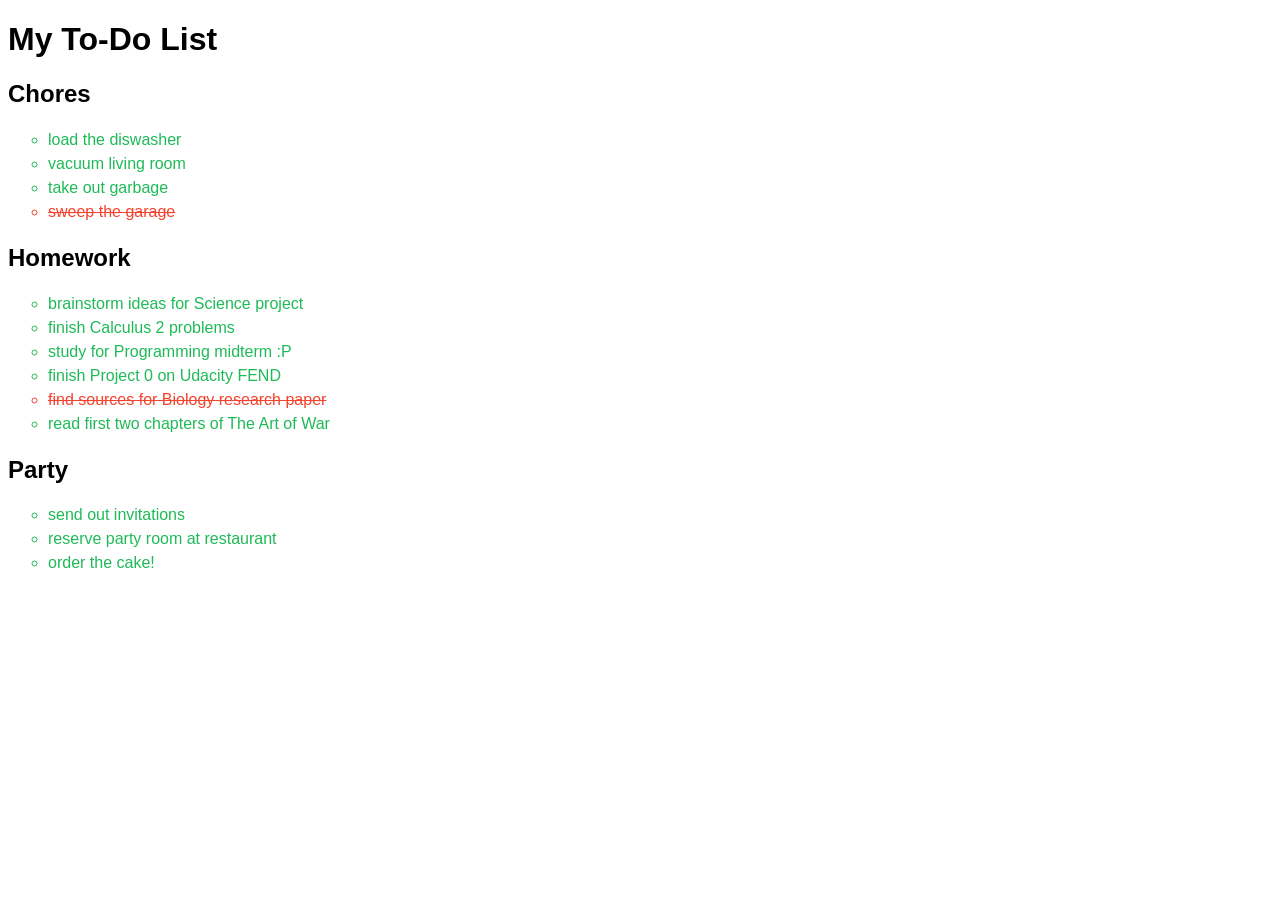
<file: Lesson6/index.html>
<!DOCTYPE html>

<!-- Instructions: Using the provided HTML and CSS, add the correct attributes to the HTML to replicate the same webpage pictured below. -->

<html>
<head>
	<meta charset="utf-8">
	<title>Using Attributes Quiz</title>
	<style>
        body {
            font-family: Arial; 
        }
        #to-do-list {
            width: 400px;
            background: #2e3d49;
            padding: 10px 20px;
        }
        .title {
            color: #fff;
        }
        .underline {
            text-decoration: underline;
        } 
        .list {
            list-style-type: circle;
            text-align: left;
            font-size: 16px;
            color: #1fba58;
            line-height: 24px;
        }
        .finished {
            color: #f4442f;
            text-decoration: line-through;
        }
	</style>
</head>
<body>
	<div>
		<h1>My To-Do List</h1>
		<h2>Chores</h2>
		<ul class="list">
			<li>load the diswasher</li>
			<li>vacuum living room</li>
			<li>take out garbage</li>
			<li class="finished">sweep the garage</li>
		</ul>
		<h2>Homework</h2>
		<ul class="list">
			<li>brainstorm ideas for Science project</li>
			<li>finish Calculus 2 problems</li>
			<li>study for Programming midterm :P</li>
            <li>finish Project 0 on Udacity FEND</li>
			<li class="finished">find sources for Biology research paper</li>
			<li>read first two chapters of The Art of War</li>
		</ul>
        <h2>Party</h2>
        <ul class="list">
            <li>send out invitations</li>
            <li>reserve party room at restaurant</li>
            <li>order the cake!</li>
        </ul>
	</div>
</body>
</html>
</file>
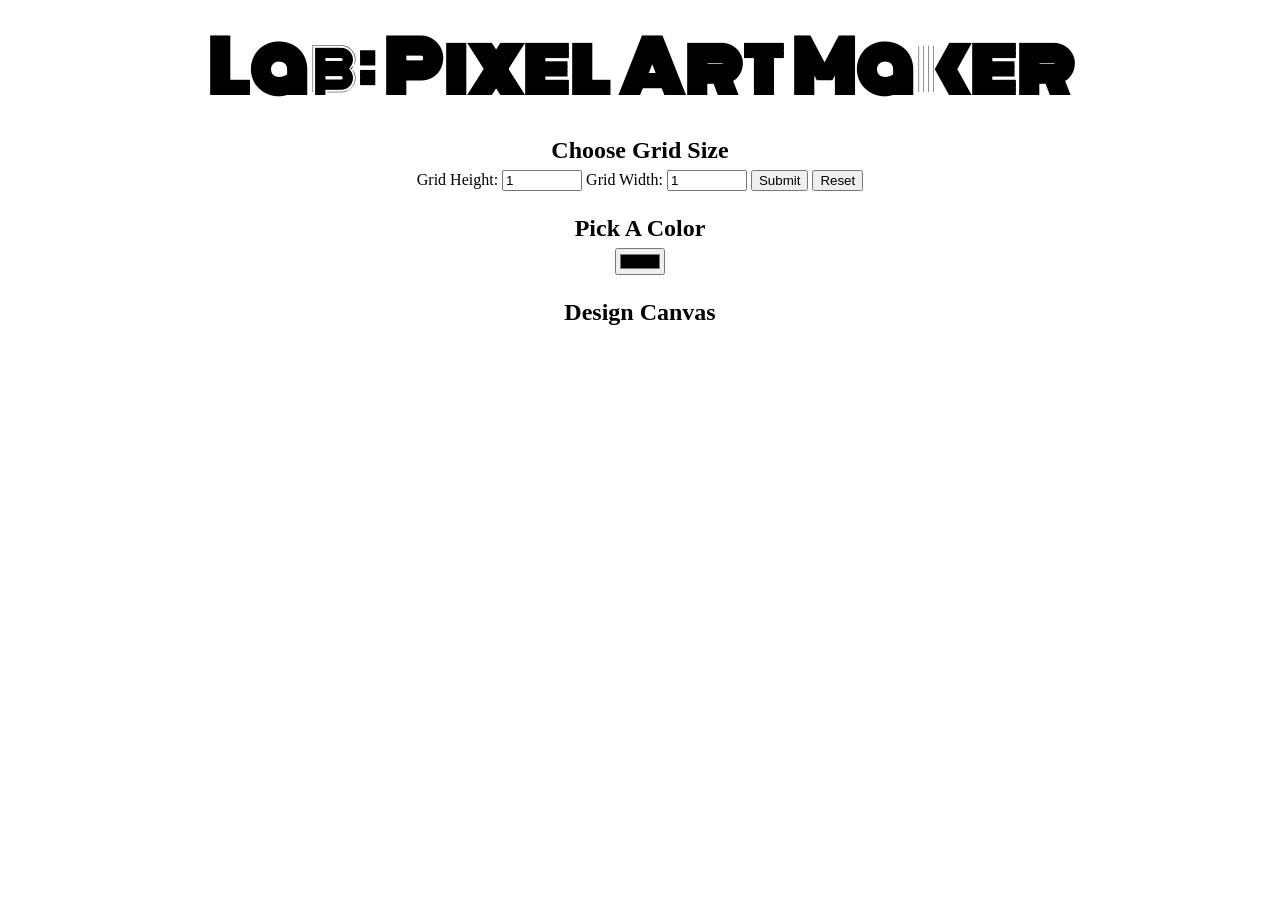
<file: project-pixel-art-maker/index.html>
<!--!DOCTYPE html-->
<html>

<head>
  <title>Pixel Art Maker!</title>
  <script src="https://ajax.googleapis.com/ajax/libs/jquery/3.3.1/jquery.min.js"></script>
  <link rel="stylesheet" href="https://fonts.googleapis.com/css?family=Monoton">
  <link rel="stylesheet" href="styles.css">
</head>

<body>
  <h1>Lab: Pixel Art Maker</h1>
  <h2>Choose Grid Size</h2>
  <form id="sizePicker">
    Grid Height:
    <input type="number" id="inputHeight" name="height" min="1" value="1"> Grid Width:
    <input type="number" id="inputWeight" name="width" min="1" value="1">
    <input type="submit" id="submit">
    <input type="reset" id="reset" onclick="resetGrid();">
  </form>

  <h2>Pick A Color</h2>
  <input type="color" id="colorPicker">

  <h2>Design Canvas</h2>
  <table id="pixelCanvas"></table>

  <script src="designs.js"></script>
</body>

</html>
</file>
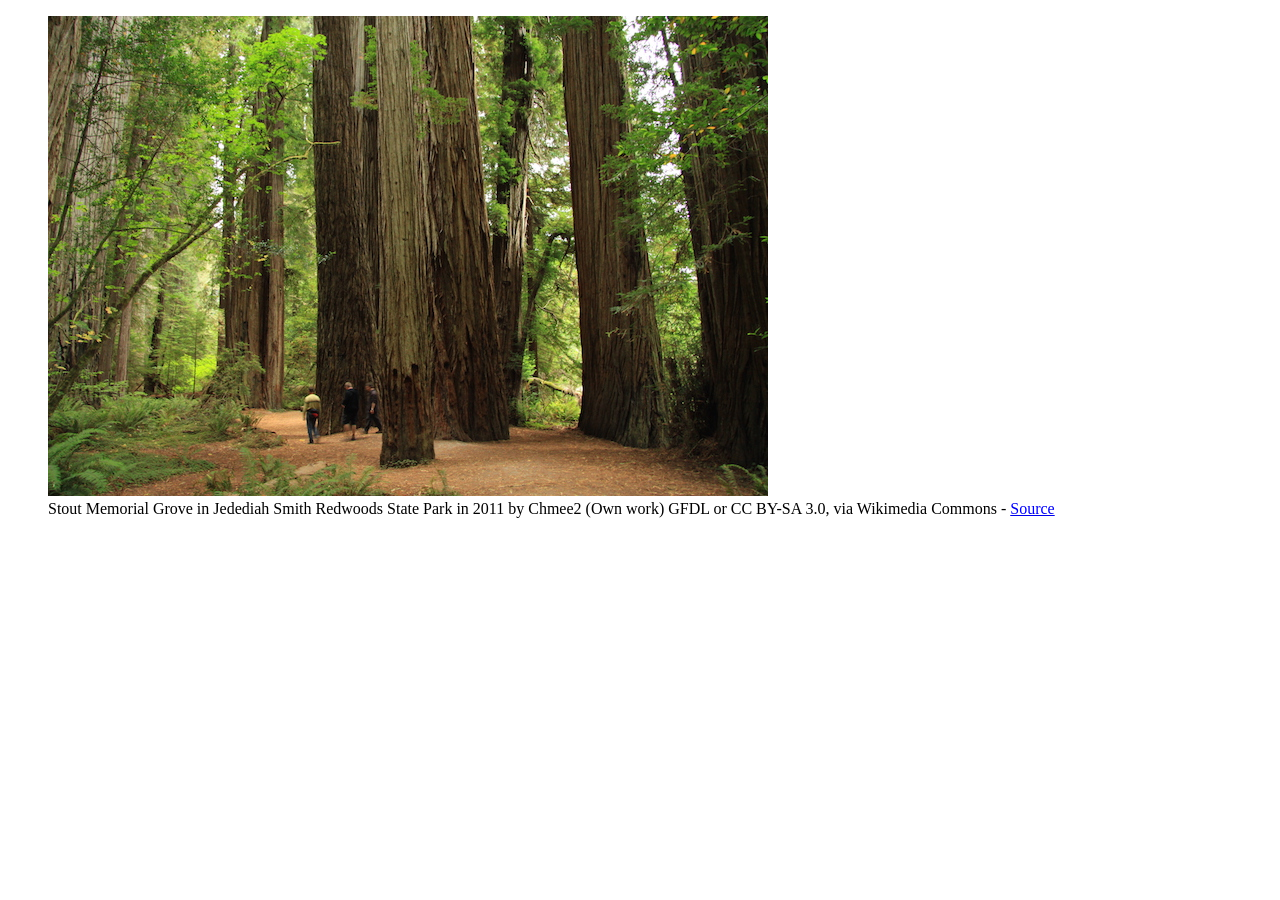
<file: Lesson3/figures/index.html>
<!DOCTYPE html>
<html lang="en">

<head>
  <meta charset="UTF-8">
  <title>Figures Quiz</title>
  <!-- the next line loads the tests for the Udacity Feedback extension -->
  <meta name="udacity-grader" content="http://udacity.github.io/fend/fend-refresh/lesson2/problem-set/figures/tests.json">
</head>

<body>
  <!--
  You'll see some text written like this below: [words that are displayed](http://website.com). 
  This is Markdown syntax for a link. You can think of Markdown as HTML shorthand. 
  You'll need to turn it into HTML that looks like <a href="http://website.com">words that are displayed</a>.

  Learn more about Markdown here: https://daringfireball.net/projects/markdown/
  -->

  <!-- Turn this into HTML! -->
  <figure>
      <img src="redwoods_state_park.jpg" alt="redwoods_state_park.jpg">
      <figcaption>
        Stout Memorial Grove in Jedediah Smith Redwoods State Park in 2011 by Chmee2 (Own work) GFDL or CC BY-SA 3.0, via Wikimedia
        Commons -
        <a href="https://commons.wikimedia.org/wiki/File%3AStout_Memorial_Grove_in_Jedediah_Smith_Redwoods_State_Park_in_2011_(22).JPG">Source</a>
      </figcaption>
  </figure>  
</body>

</html>
</file>
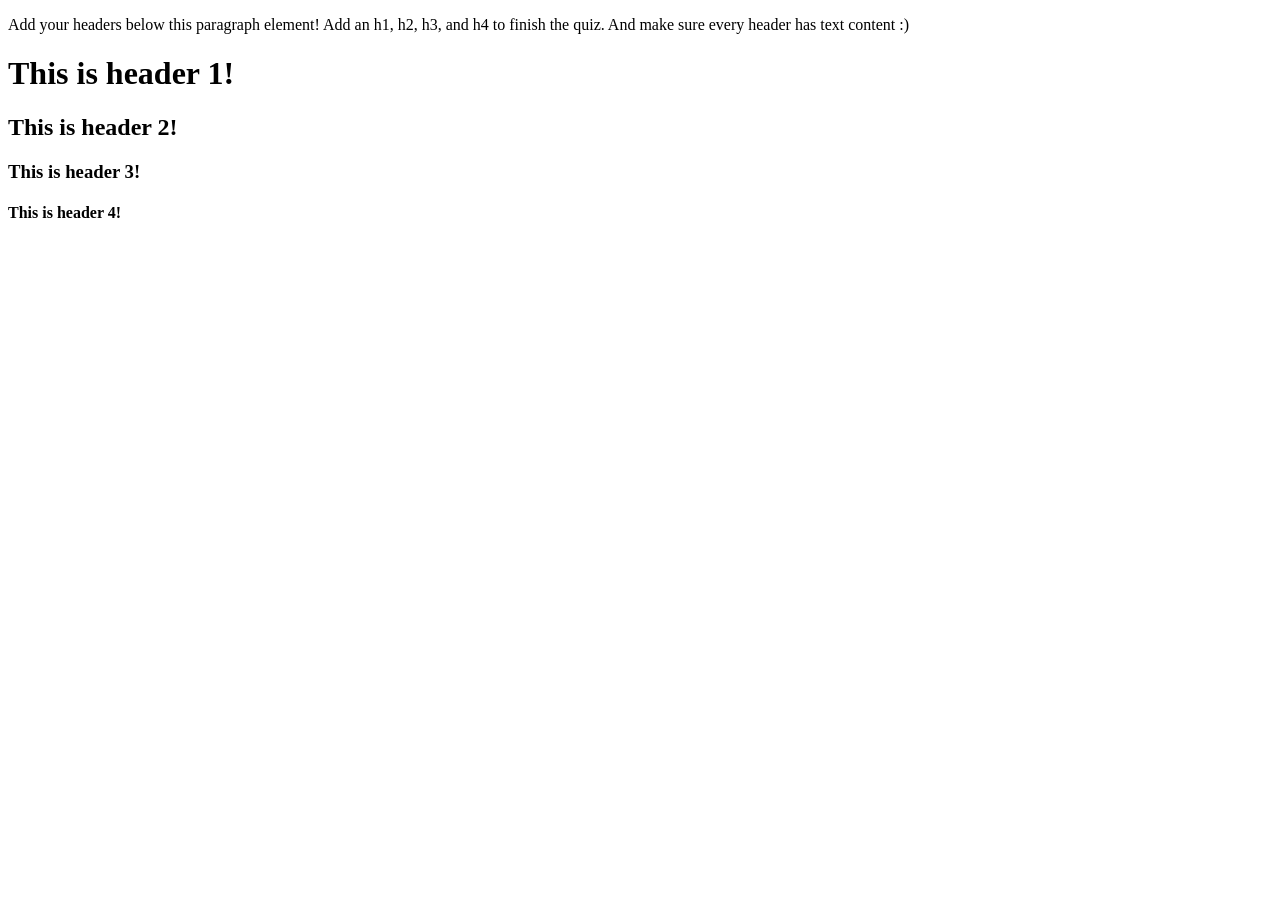
<file: Lesson3/header/index.html>
<!DOCTYPE html>
<html lang="en">
<head>
  <meta charset="UTF-8">
  <title>Headers Quiz</title>
  <!-- the next line loads the tests for the Udacity Feedback extension -->
  <meta name="udacity-grader" content="http://udacity.github.io/fend/fend-refresh/lesson2/problem-set/headers/tests.json">
</head>
<body>
  <p>Add your headers below this paragraph element! Add an h1, h2, h3, and h4 to finish the quiz. And make sure every header has text content :)</p>
  <h1>This is header 1!</h1>
  <h2>This is header 2!</h2>
  <h3>This is header 3!</h3>
  <h4>This is header 4!</h4>
</body>
</html>
</file>
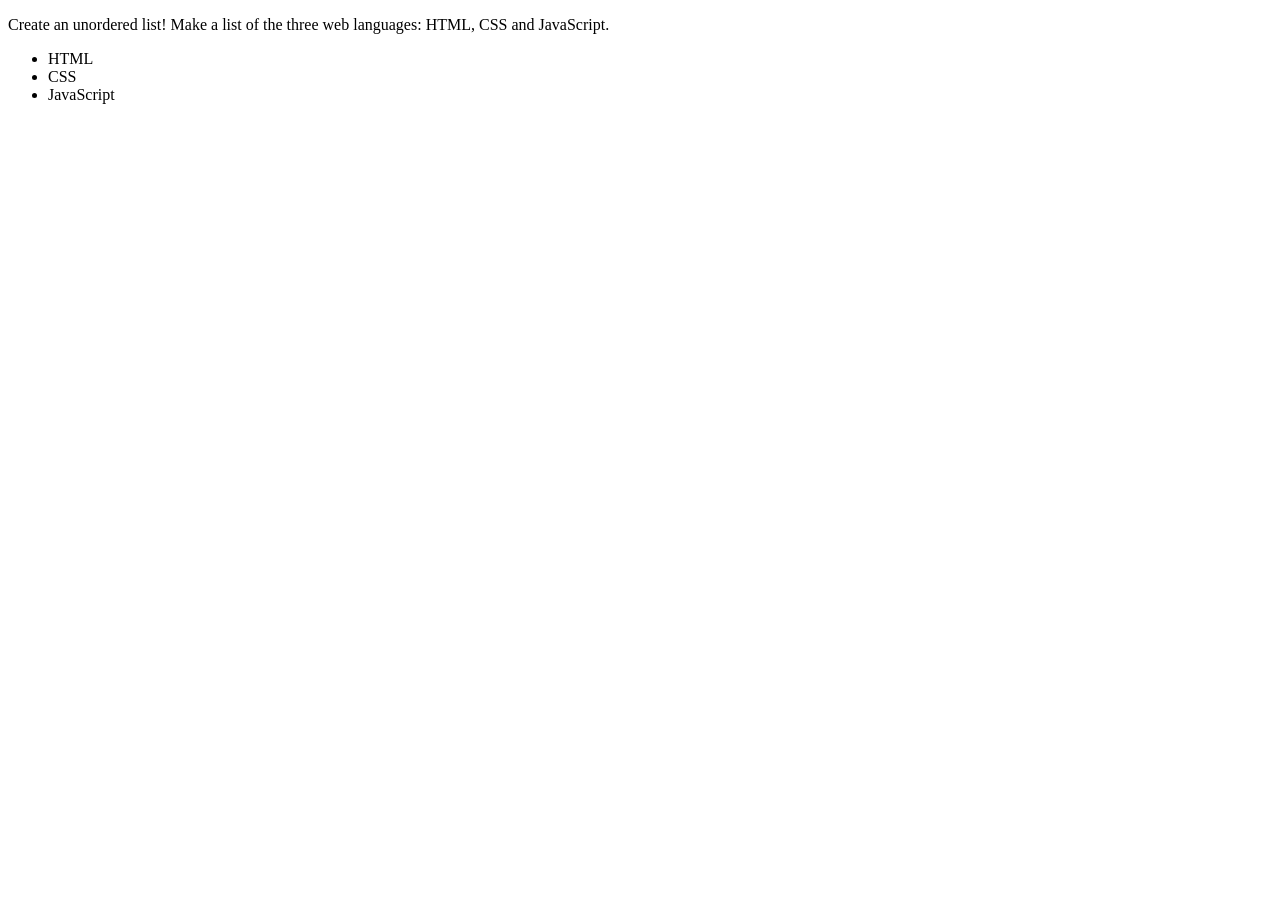
<file: Lesson3/list/index.html>
<!DOCTYPE html>
<html lang="en">
<head>
  <meta charset="UTF-8">
  <title>Lists Quiz</title>
  <!-- the next line loads the tests for the Udacity Feedback extension -->
  <meta name="udacity-grader" content="http://udacity.github.io/fend/fend-refresh/lesson2/problem-set/lists/tests.json">
</head>
<body>
  <p>Create an unordered list! Make a list of the three web languages: HTML, CSS and JavaScript.</p>
  <!-- 
  Your code goes here!
  -->
  <ul>
    <li>HTML</li>
    <li>CSS</li>
    <li>JavaScript</li>
  </ul>
</body>
</html>
</file>
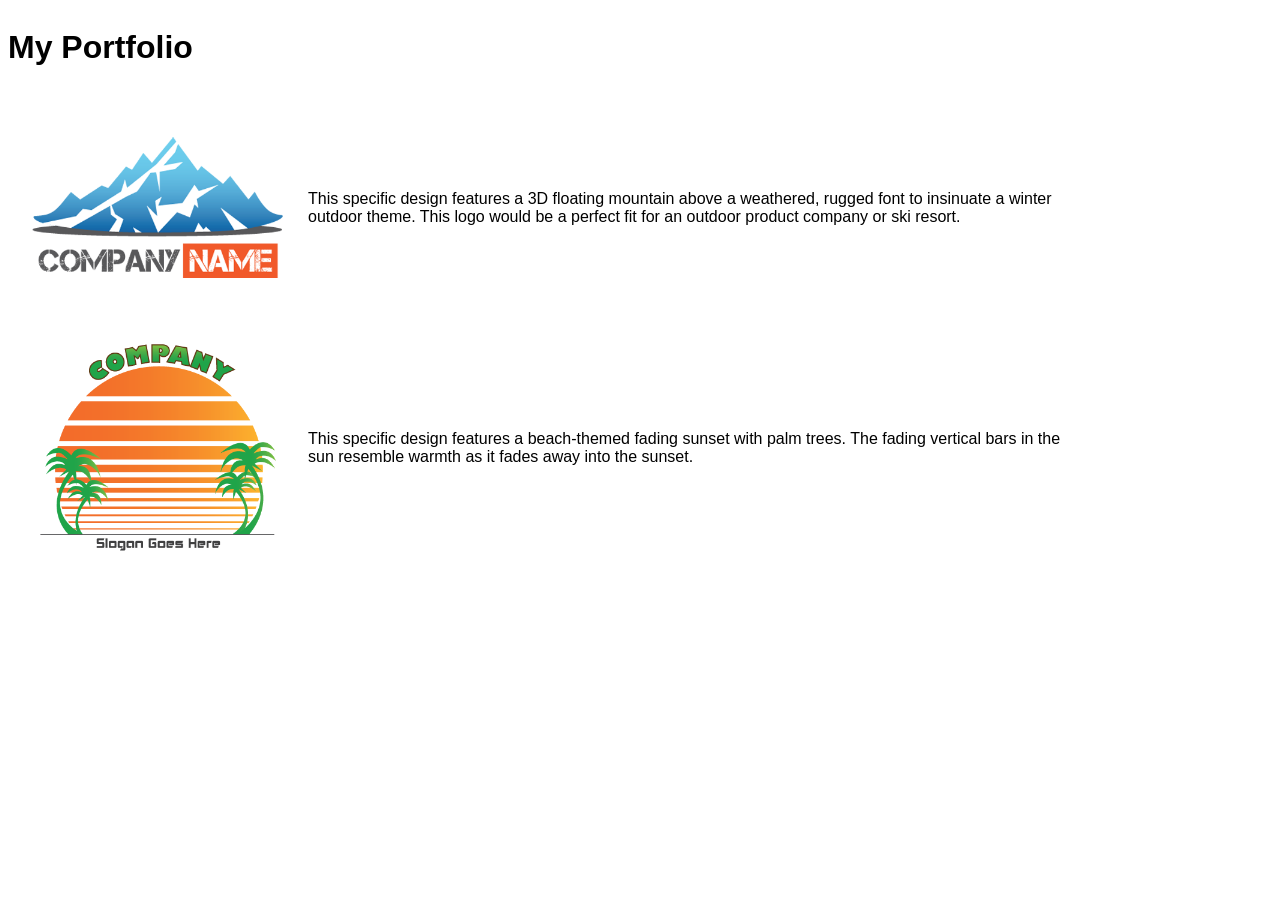
<file: Lesson6/6.10-LinkToAStylesheet/index.html>
<!DOCTYPE html>

<!-- Instructions: Add a link to the stylesheet 'styles.css' at the designated spot below. -->

<!-- Hints:

* sample link: <link href="path-to-stylesheet/stylesheet.css" rel="stylesheet">
* path to stylesheet: "css/styles.css"

-->

<html>

<head>
	<title>Link to a Stylesheet Quiz</title>
	<!-- the next line loads the tests for the Udacity Feedback extension -->
	<meta name="udacity-grader" content="http://udacity.github.io/fend/lessons/L3/problem-set/10-link-to-a-stylesheet/tests.json">
	<!-- add link here -->
	<link rel="stylesheet" href="css/styles.css">
</head>

<body>
	<div class="container">
		<div class="portfolio">
			<h1>My Portfolio</h1>
			<div class="item">
				<img src="img/out-cold.png" width="300">
				<span>This specific design features a 3D floating mountain above a weathered, rugged font to insinuate a winter outdoor theme.
					This logo would be a perfect fit for an outdoor product company or ski resort.</span>
			</div>
			<div class="item">
				<img src="img/retro-beach.png" width="300">
				<span>This specific design features a beach-themed fading sunset with palm trees. The fading vertical bars in the sun resemble
					warmth as it fades away into the sunset.</span>
			</div>
		</div>
	</div>
</body>

</html>
</file>
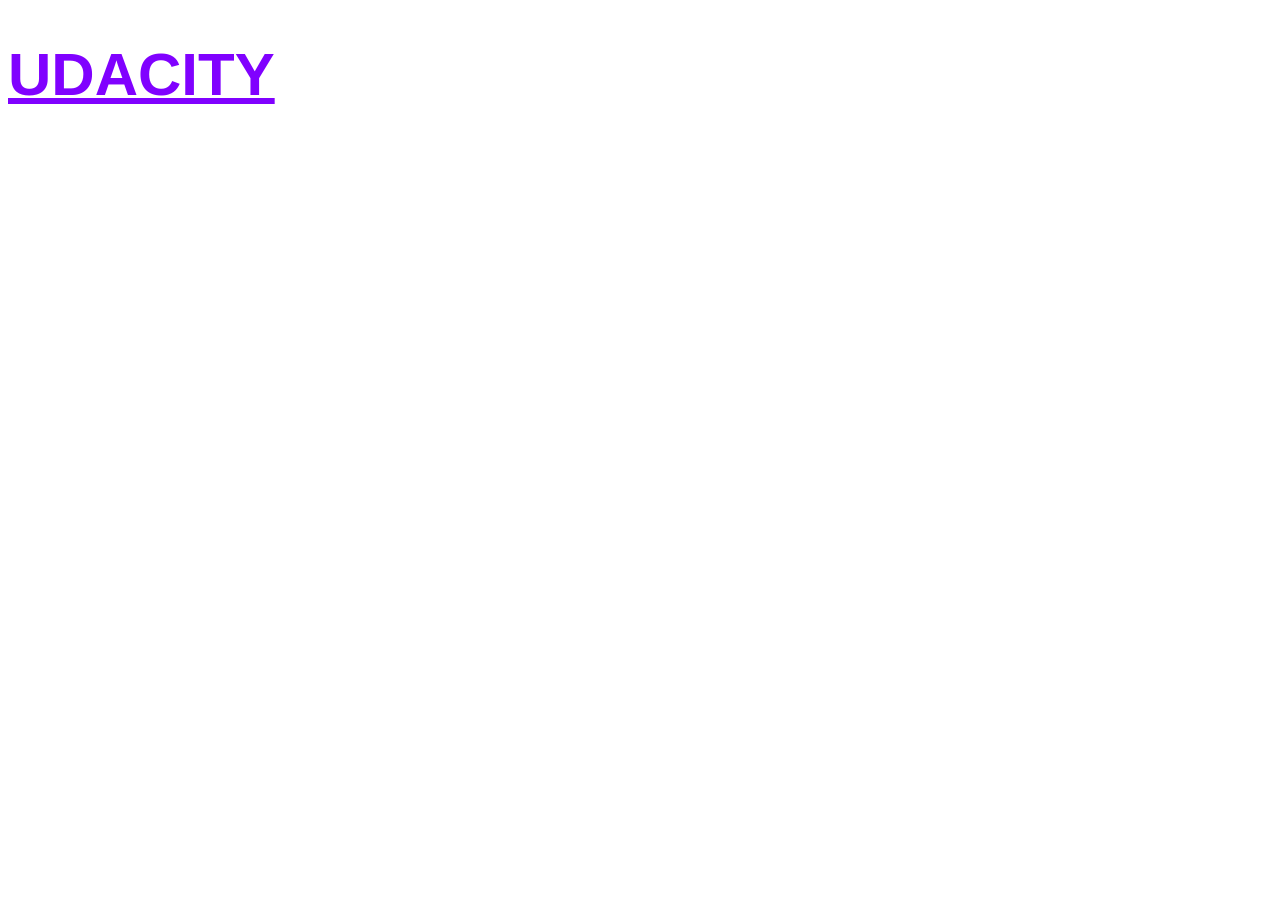
<file: Lesson6/StyleToFont/index.html>
<!DOCTYPE html>

<!-- Instructions: Replicate the same styling seen in the Udacity text below. -->

<html>

<head>
    <title>Style the Font Quiz</title>
    <style>
        .udacity-text {
            /* add CSS here */
            font-size: 60px;
            font-family: Helvetica, Arial, sans-serif;
            color: #8001ff;
            text-decoration: underline;
            text-transform: uppercase;
        }
    </style>
</head>

<body>
    <h1 class="udacity-text">udacity</h1>
</body>

</html>
</file>
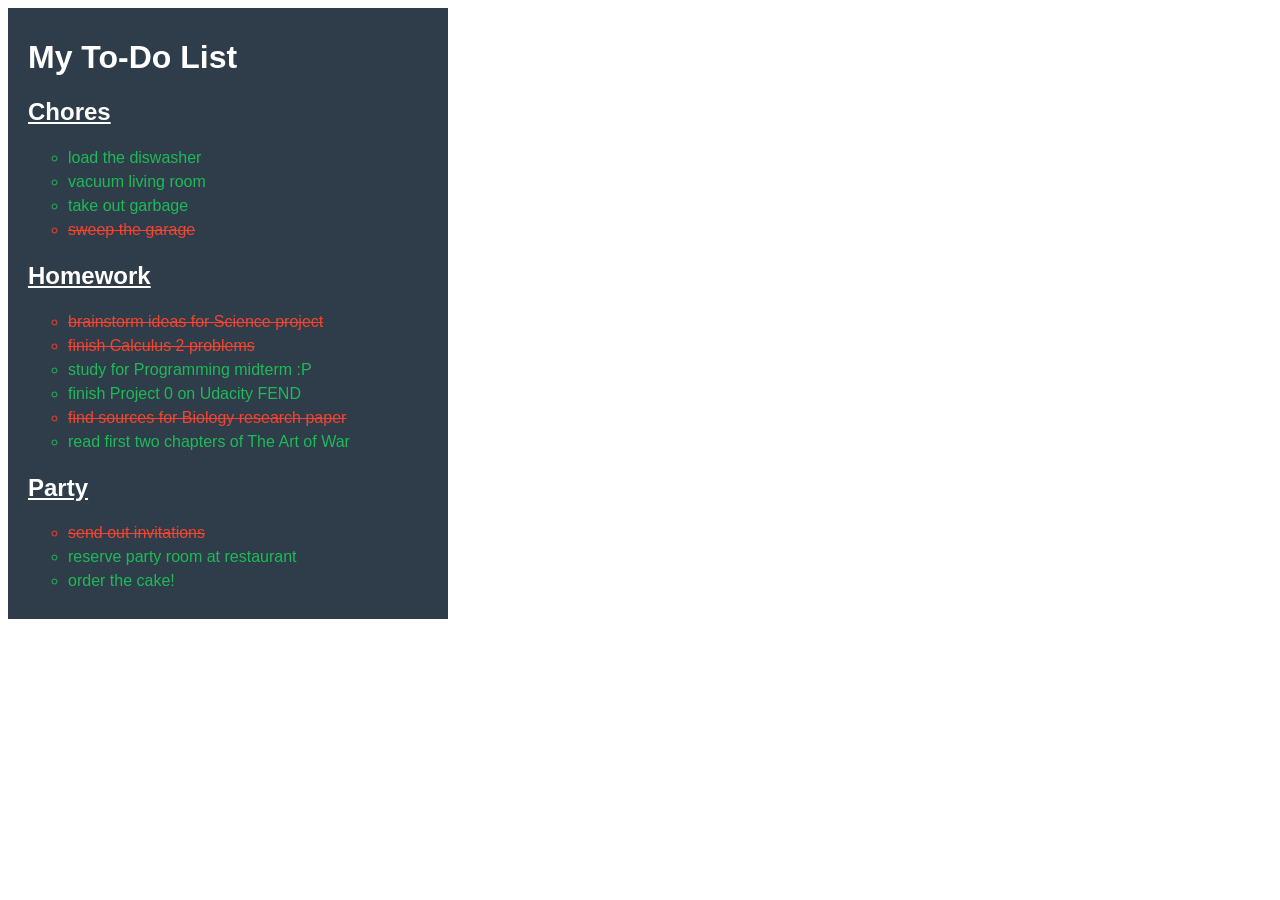
<file: Lesson6/usingAttributes/index.html>
<!DOCTYPE html>

<!-- Instructions: Using the provided HTML and CSS, add the correct attributes to the HTML to replicate the same webpage pictured below. -->

<html>

<head>
    <meta charset="utf-8">
    <title>Using Attributes Quiz</title>
    <style>
        body {
            font-family: Arial;
        }

        #to-do-list {
            width: 400px;
            background: #2e3d49;
            padding: 10px 20px;
        }

        .title {
            color: #fff;
        }

        .underline {
            text-decoration: underline;
        }

        .list {
            list-style-type: circle;
            text-align: left;
            font-size: 16px;
            color: #1fba58;
            line-height: 24px;
        }

        .finished {
            color: #f4442f;
            text-decoration: line-through;
        }
    </style>
</head>

<body>
    <div id="to-do-list">
        <h1 class="title">My To-Do List</h1>
        <h2 class="title underline">Chores</h2>
        <ul class="list">
            <li>load the diswasher</li>
            <li>vacuum living room</li>
            <li>take out garbage</li>
            <li class="finished">sweep the garage</li>
        </ul>
        <h2 class="title underline">Homework</h2>
        <ul class="list">
            <li class="finished">brainstorm ideas for Science project</li>
            <li class="finished">finish Calculus 2 problems</li>
            <li>study for Programming midterm :P</li>
            <li>finish Project 0 on Udacity FEND</li>
            <li class="finished">find sources for Biology research paper</li>
            <li>read first two chapters of The Art of War</li>
        </ul>
        <h2 class="title underline">Party</h2>
        <ul class="list">
            <li class="finished">send out invitations</li>
            <li>reserve party room at restaurant</li>
            <li>order the cake!</li>
        </ul>
    </div>
</body>

</html>
</file>
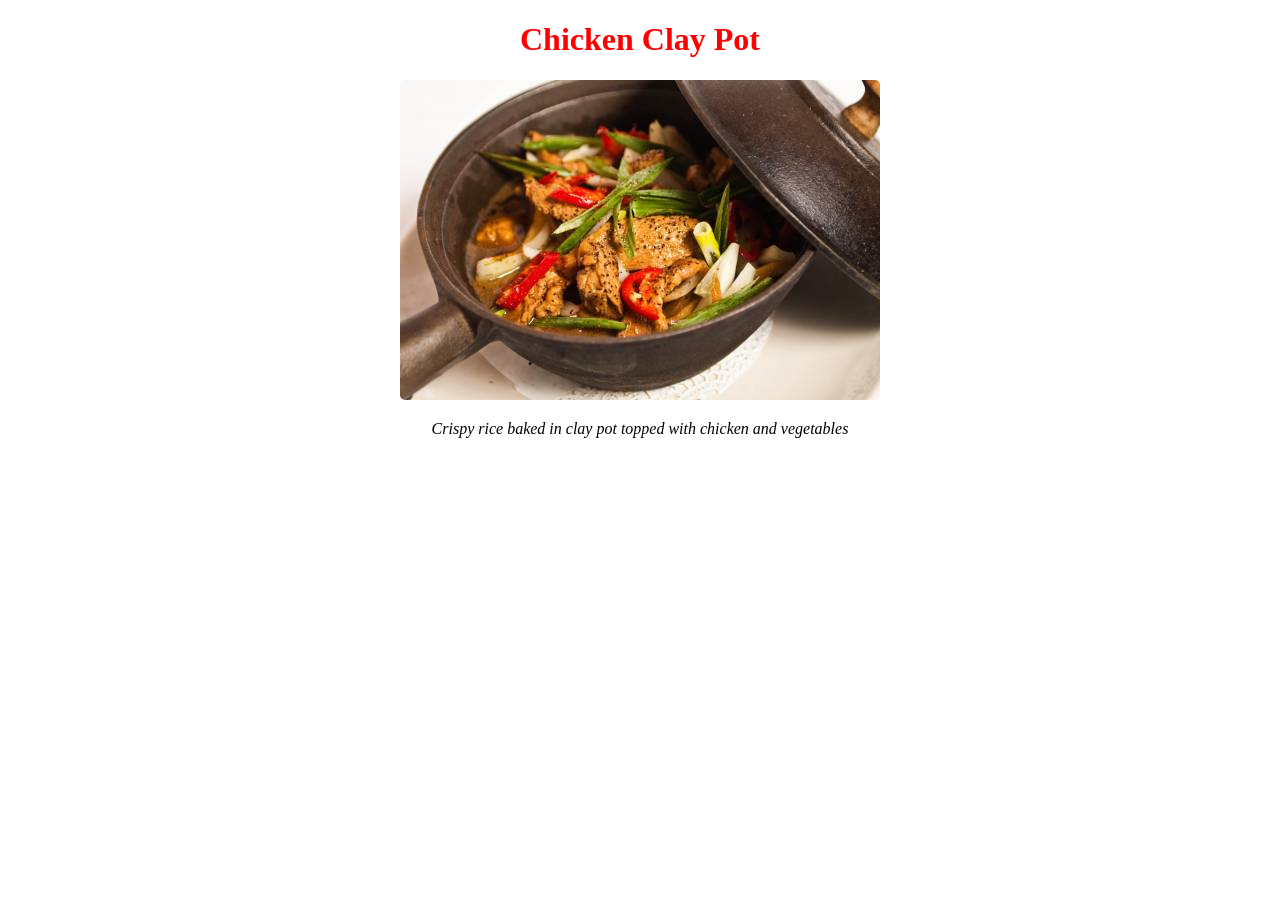
<file: Lesson6/writing-selectors/index.html>
<!DOCTYPE html>
<html>

<head>
	<title>Writing Selectors Quiz</title>
	<!-- the next line loads the tests for the Udacity Feedback extension -->
	<meta name="udacity-grader" content="http://udacity.github.io/fend/lessons/L3/problem-set/05-writing-selectors/tests.json">
	<style>
		#menu {
			text-align: center;
		}
		/* missing class */

		.item {
			color: red;
		}
		/* missing class */

		.picture {
			border-radius: 5px;
		}
		/* missing class */

		.description {
			font-style: italic;
		}
	</style>
</head>

<body>
	<div id="menu">
		<h1 class="item">Chicken Clay Pot</h1>
		<img src="img/clay-pot.jpg" alt="clay pot" class="picture">
		<p class="description">Crispy rice baked in clay pot topped with chicken and vegetables</p>
	</div>
</body>

</html>
</file>
<file: project-pixel-art-maker/styles.css>
body {
  text-align: center;
}

h1 {
  font-family: Monoton;
  font-size: 70px;
  margin: 0.2em;
}

h2 {
  margin: 1em 0 0.25em;
}

h2:first-of-type {
  margin-top: 0.5em;
}

table,
tr,
td {
  border: 1px solid black;
}

table {
  border-collapse: collapse;
  margin: 0 auto;
}

tr {
  height: 20px;
}

td {
  width: 20px;
}

input[type="number"] {
  width: 6em;
}
</file>
<file: Lesson6/6.10-LinkToAStylesheet/css/styles.css>
body {
	font-family: 'Roboto', sans-serif;
}
.container {
	display: flex;
	flex-wrap: wrap;
}
.menu {
	width: 15%;
}
.portfolio {
	width: 85%;
}
.item {
	width: 100%;
	clear: both;
}
.item img {
	float: left
}
.item span {
	display: table-cell;
	vertical-align: middle;
	height: 240px;
}
</file>
